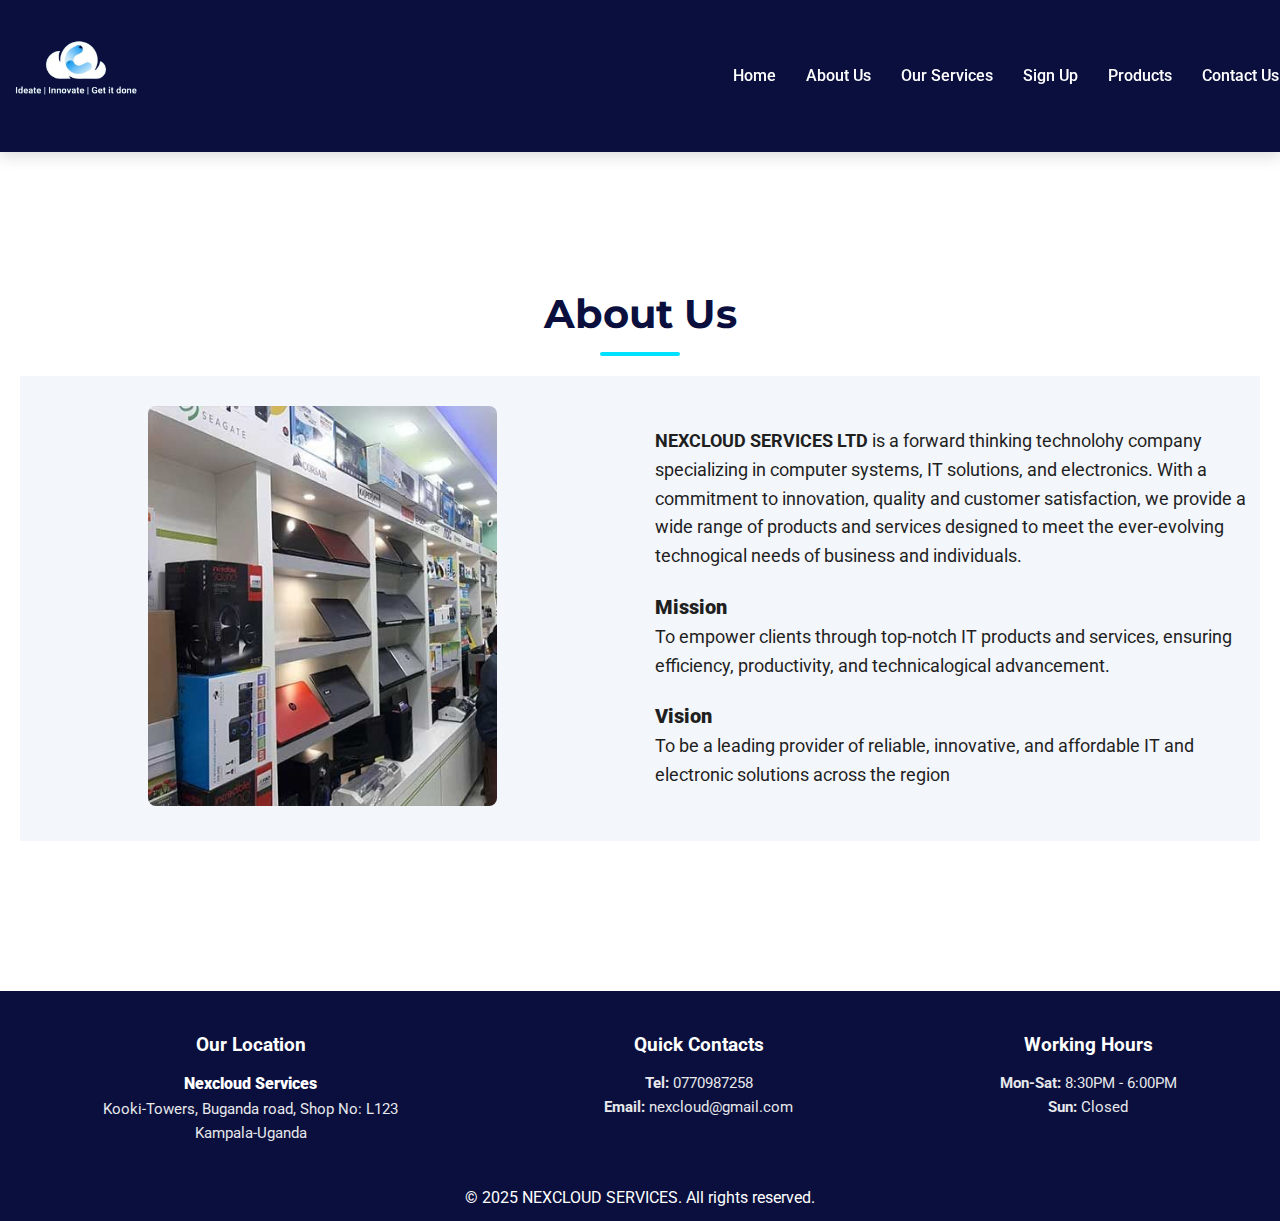
<file: about.html>
<!DOCTYPE html>
<html lang="en">

<head>
    <meta charset="UTF-8" />
    <meta name="viewport" content="width=device-width, initial-scale=1.0" />
    <title>NEXCLOUD SERVICES - About Us</title>
    <meta name="description"
        content="Learn more about NEXCLOUD SERVICES- Our Vision, Our Mission, and what drives us." />
    <link
        href="https://fonts.googleapis.com/css2?family=Montserrat:wght@400;600;700&family=Roboto:wght@300;400;500&display=swap"
        rel="stylesheet">
    <link rel="stylesheet" href="styles.css" />

</head>

<body>
    <header class="main-header">
        <div class="container">
            <img src="./images/cloud-removebg-preview (1).png" class="logo">
            <nav class="main-nav">
                <ul class="nav-links">
                    <li><a href="index.html">Home</a></li>
                    <li>
                        <a href="about.html">About Us</a>
                    </li>
                    <li><a href="services.html">Our Services</a></li>
                    <li><a href="SignUpForm.html">Sign Up</a></li>
                    <li><a href="products">Products</a></li>
                    <li><a href="contact.html">Contact Us</a></li>
                </ul>
            </nav>
        </div>
    </header>


    <section id="about-us" class="about-us section-padding">
        <div class="container">
            <h2>About Us</h2>
            <div class="container-grid">

                <div class="about-us-card">
                    <img src="./images/interior.jpg">
                </div>

                <div class="about-us-content">
                    <p>
                        <b>NEXCLOUD SERVICES LTD</b> is a forward thinking technolohy company specializing in
                        computer
                        systems, IT solutions, and
                        electronics. With a commitment to innovation, quality and customer satisfaction, we provide
                        a wide range of products and services
                        designed to meet the ever-evolving technogical needs of business and individuals.
                    </p>

                    <h3><b>Mission</b></h3>
                    <p>
                        To empower clients through top-notch IT products and services, ensuring efficiency,
                        productivity, and technicalogical
                        advancement.
                    </p>

                    <h3><b>Vision</b></h3>
                    <p>
                        To be a leading provider of reliable, innovative, and affordable IT and electronic solutions
                        across the region
                    </p>

                </div>

            </div>
        </div>
    </section>



    <footer>
        <div class="main-footer">
            <div class="footer-content">
                <h3>Our Location</h3>
                <h4><b>Nexcloud Services</b></h4>
                <p>Kooki-Towers, Buganda road, Shop No: L123</p>
                <p>Kampala-Uganda</p>
            </div>

            <div class="footer-content">
                <h3>Quick Contacts</h3>
                <p><b>Tel:</b> 0770987258</p>
                <p><b>Email:</b> nexcloud@gmail.com</p>
            </div>

            <div class="footer-content">
                <h3>Working Hours</h3>
                <p><b>Mon-Sat:</b> 8:30PM - 6:00PM</p>
                <p><b>Sun:</b> Closed</p>
            </div>
        </div>

        <div class="copyright">
            <p>&copy; 2025 NEXCLOUD SERVICES. All rights reserved.</p>
        </div>
    </footer>
</body>

</html>
</file>
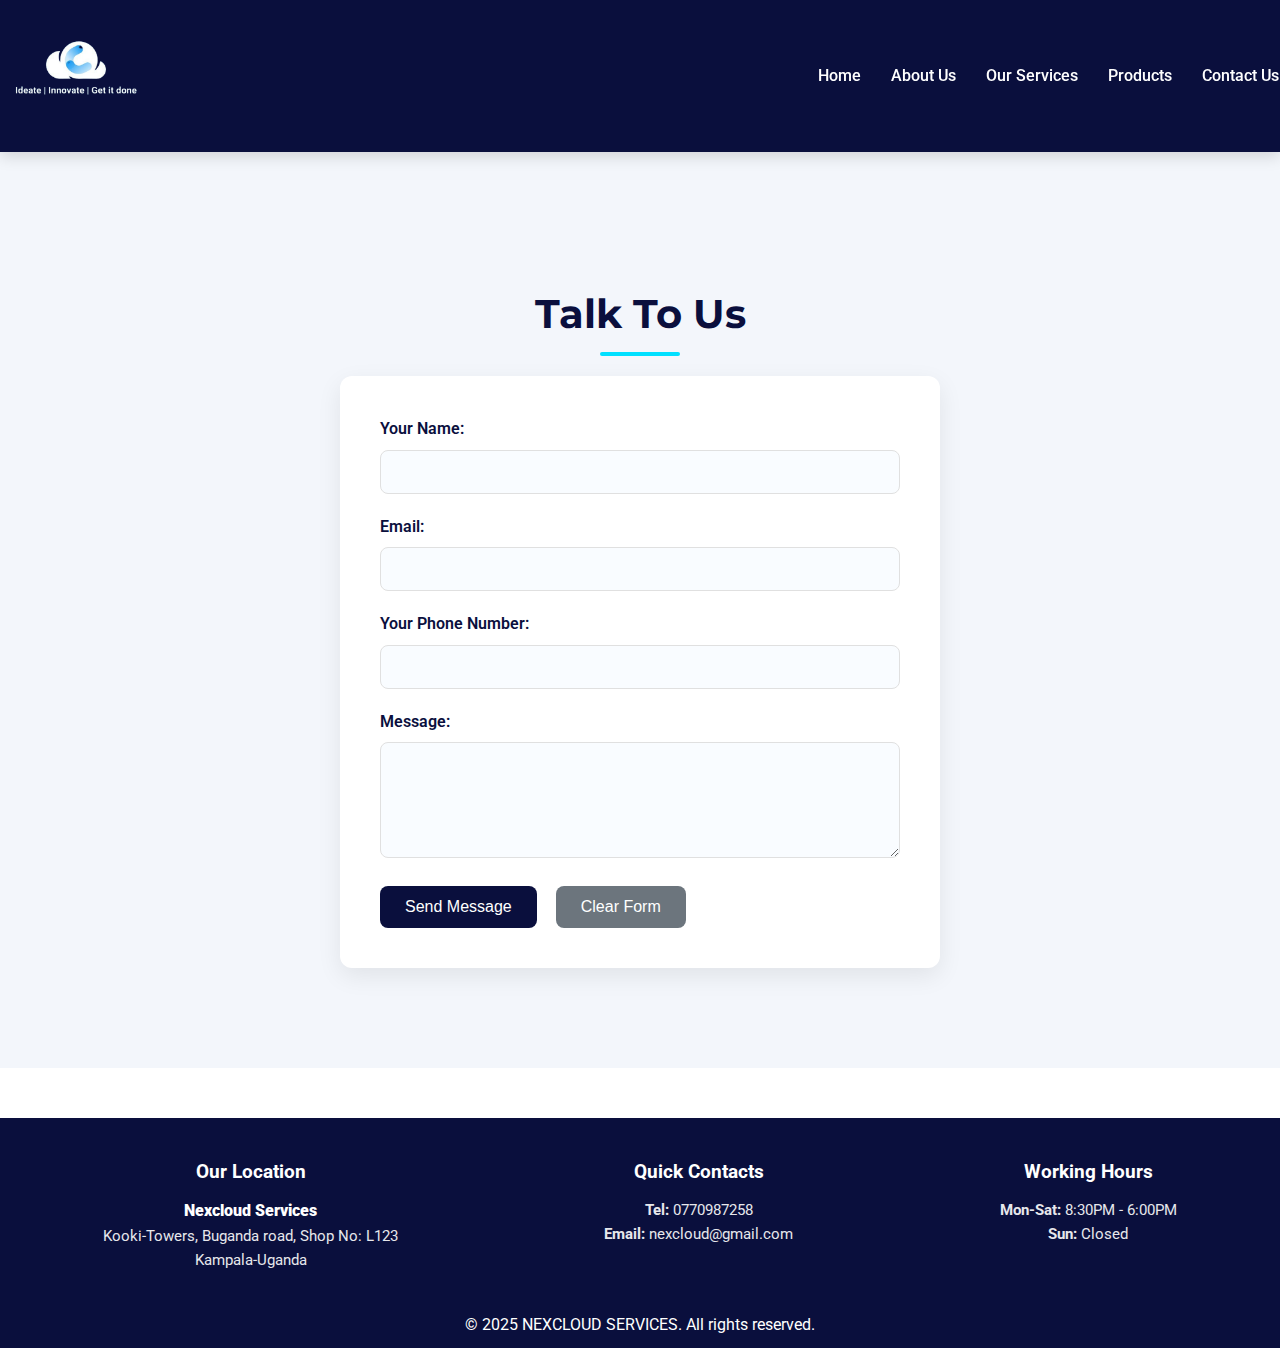
<file: contact.html>
<!DOCTYPE html>
<html lang="en">

<head>
    <meta charset="UTF-8" />
    <meta name="viewport" content="width=device-width, initial-scale=1.0" />
    <title>NEXCLOUD SOLUTIONS - Contact Us</title>
    <link rel="stylesheet" href="styles.css">
    <meta name="description"
        content="Contact NEXCLOUD SERVICES for inquiries, support, or to visit our office in Kooki Tower, Buganda Road." />
    <link
        href="https://fonts.googleapis.com/css2?family=Montserrat:wght@400;600;700&family=Roboto:wght@300;400;500&display=swap"
        rel="stylesheet">
</head>

<body>
    <header class="main-header">
        <div class="container">
            <img src="/images/cloud-removebg-preview (1).png" class="logo">
            <nav class="main-nav">
                <ul class="nav-links">
                    <li><a href="index.html">Home</a></li>
                    <li>
                        <a href="about.html">About Us</a></li>
                    <li><a href="services.html">Our Services</a></li>
                    <li><a href="products">Products</a></li>
                    <li><a href="contact.html">Contact Us</a></li>
                </ul>
            </nav>
        </div>
    </header>

    <main>




        <section id="feedback" class="form-section section-padding bg-light">
            <div class="container">
                <h2>Talk To Us</h2>
                <form class="main-form">
                    <div class="form-group">
                        <label for="feedback-name">Your Name:</label>
                        <input type="text" id="feedback-name" name="feedback-name" required>
                    </div>
                    <div class="form-group">
                        <label for="feedback-email">Email:</label>
                        <input type="email" id="feedback-email" name="feedback-email" required>
                    </div>
                    <div class="form-group">
                        <label for="feedback-phone">Your Phone Number:</label>
                        <input type="tel" id="feedback-phone" name="feedback-phone">
                    </div>
                    <div class="form-group">
                        <label for="feedback-message">Message:</label>
                        <textarea id="feedback-message" name="feedback-message" rows="5" required></textarea>
                    </div>
                    <button type="submit" class="btn btn-primary">Send Message</button>
                    <button type="reset" class="btn btn-secondary">Clear Form</button>
                </form>
            </div>

        </section>
    </main>

       <footer>
            <div class="main-footer">
                <div class="footer-content">
                    <h3>Our Location</h3>
                    <h4><b>Nexcloud Services</b></h4>
                    <p>Kooki-Towers, Buganda road, Shop No: L123</p>
                    <p>Kampala-Uganda</p>
                </div>

                <div class="footer-content">
                    <h3>Quick Contacts</h3>
                    <p><b>Tel:</b> 0770987258</p>
                    <p><b>Email:</b> nexcloud@gmail.com</p>
                </div>

                <div class="footer-content">
                    <h3>Working Hours</h3>
                    <p><b>Mon-Sat:</b> 8:30PM - 6:00PM</p>
                    <p><b>Sun:</b> Closed</p>
                </div>
            </div>

            <div class="copyright">
                <p>&copy; 2025 NEXCLOUD SERVICES. All rights reserved.</p>
            </div>
        </footer>
</body>

</html>
</file>
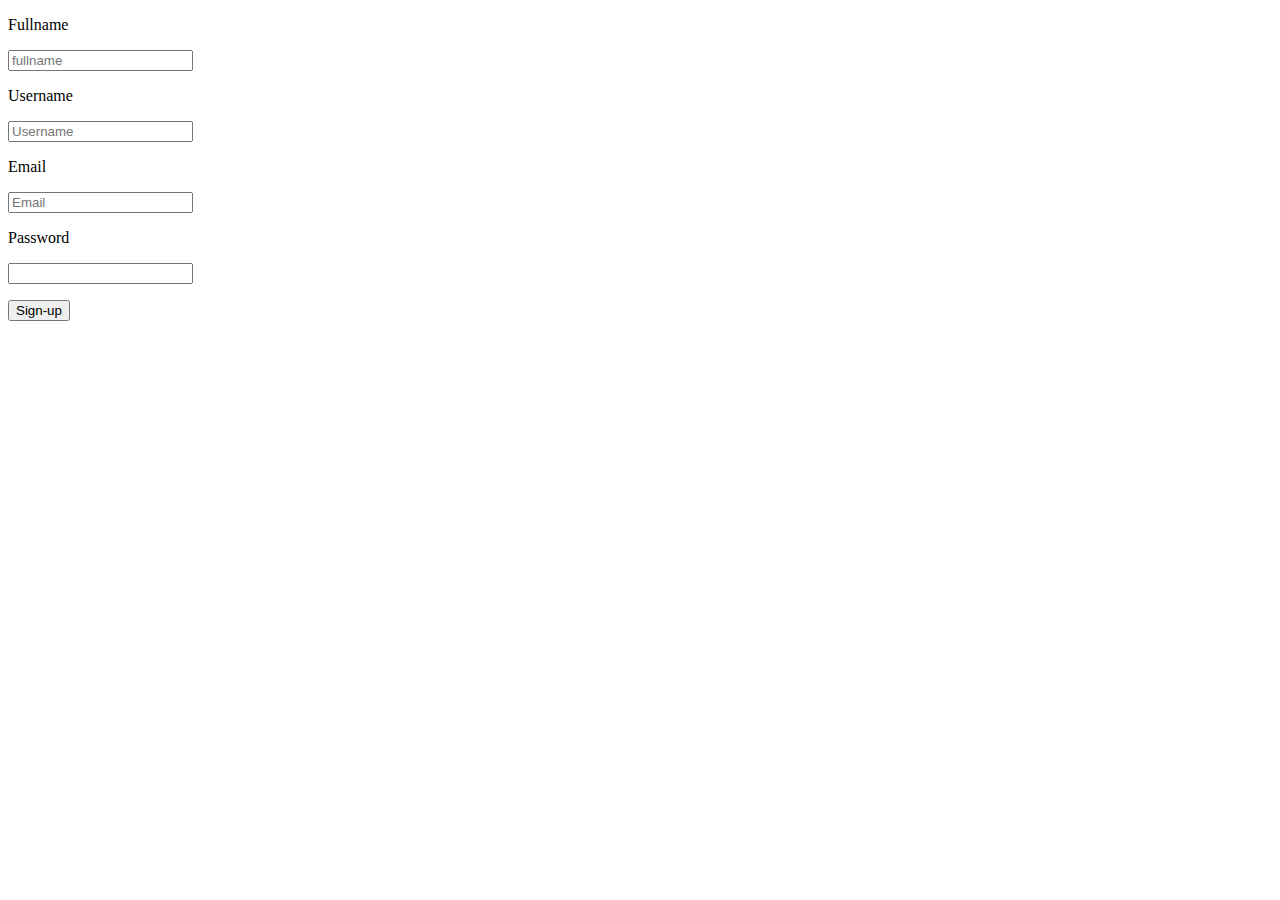
<file: SignUp.html>
<!DOCTYPE html>
<html>

<head>
    <title>SIGN-UP FORM</title>
    <link rel="stylesheet" type="text.css" href="./styles.css">
</head>

<body>
    <section id="sign-up form" class="sign-up section section-padding">
        <div class="Sign-up form">
            <Form action="" method="post">
                <p>Fullname</p>
                <input type="text" name="Fullname" placeholder="fullname">
                <p>Username</p>
                <input type="text" name="Username" placeholder="Username">
                <p>Email</p>
                <input type="text" name="Email" placeholder="Email">
                <p>Password</p>
                <input type="text" name="Password" plceholder="Password">
               <p><input type="button" value="Sign-up"></p>

        </div>
    </section>
</body>

</html>
</file>
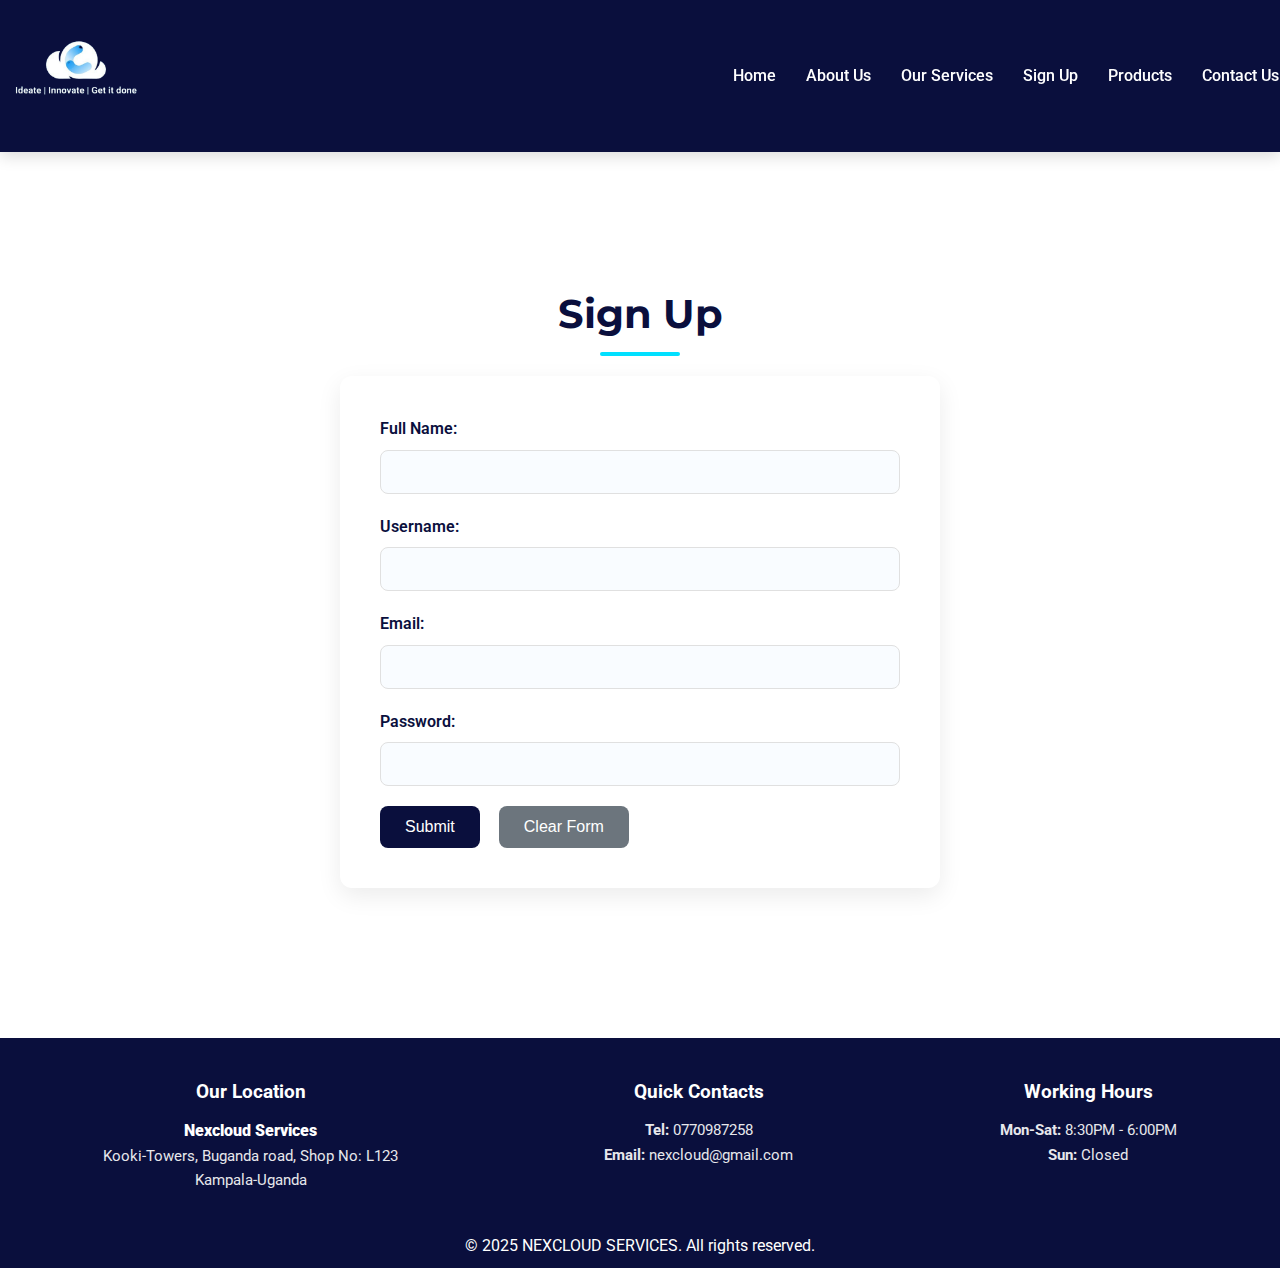
<file: SignUpForm.html>
<!DOCTYPE html>
<html>

<head>
    <meta charset="UTF-8" />
    <meta name="viewport" content="width=device-width, initial-scale=1.0" />
    <title>NEXCLOUD SERVICES -Sign Up</title>
    <meta name="description"
        content="NEXCLOUD SERVICES offers comprehensive computer systems, electronics, and IT solutions, including sales, repairs, networking, software installation, and consultancy." />
    <link rel="stylesheet" href="styles.css">
    <link
        href="https://fonts.googleapis.com/css2?family=Montserrat:wght@400;600;700&family=Roboto:wght@300;400;500&display=swap"
        rel="stylesheet">
    <link rel="stylesheet" type="text.css" href="./styles.css">
</head>

<body>
      <header class="main-header">
        <div class="container">
            <img src="/images/cloud-removebg-preview (1).png" class="logo">
            <nav class="main-nav">
                <ul class="nav-links">
                    <li><a href="index.html">Home</a></li>
                    <li>
                        <a href="about.html">About Us</a>
                    </li>
                    <li><a href="services.html">Our Services</a></li>
                    <li><a href="signUpForm.html">Sign Up</a></li>
                    <li><a href="Products.html">Products</a></li>
                    <li><a href="contact.html">Contact Us</a></li>
                </ul>
            </nav>
        </div>
    </header>



     <section id="feedback" class="form-section section-padding">
                <div class="sign-up-form container">
                    <h2>Sign Up</h2>
                    <form class="main-form">
                        <div class="form-group">
                            <label for="feedback-name">Full Name:</label>
                            <input type="text" id="Full-name" name="Full-name" required>
                        </div>
                        <div class="form-group">
                            <label for="feedback-email">Username:</label>
                            <input type="text" id="Username" name="Username" required>
                        </div>
                        <div class="form-group">
                            <label for="feedback-phone">Email:</label>
                            <input type="text" id="Email" name="Email">
                        </div>
                        <div class="form-group">
                            <label for="feedback-message">Password:</label>
                            <input type="text" id="Password" name="Password">
                        </div>
                        <button type="submit" class="btn btn-primary">Submit</button>
                        <button type="reset" class="btn btn-secondary">Clear Form</button>
                    </form>
                </div>
            </section>

    <footer>
        <div class="main-footer">
            <div class="footer-content">
                <h3>Our Location</h3>
                <h4><b>Nexcloud Services</b></h4>
                <p>Kooki-Towers, Buganda road, Shop No: L123</p>
                <p>Kampala-Uganda</p>
            </div>

            <div class="footer-content">
                <h3>Quick Contacts</h3>
                <p><b>Tel:</b> 0770987258</p>
                <p><b>Email:</b> nexcloud@gmail.com</p>
            </div>

            <div class="footer-content">
                <h3>Working Hours</h3>
                <p><b>Mon-Sat:</b> 8:30PM - 6:00PM</p>
                <p><b>Sun:</b> Closed</p>
            </div>
        </div>

        <div class="copyright">
            <p>&copy; 2025 NEXCLOUD SERVICES. All rights reserved.</p>
        </div>
    </footer>
</body>

</html>
</file>
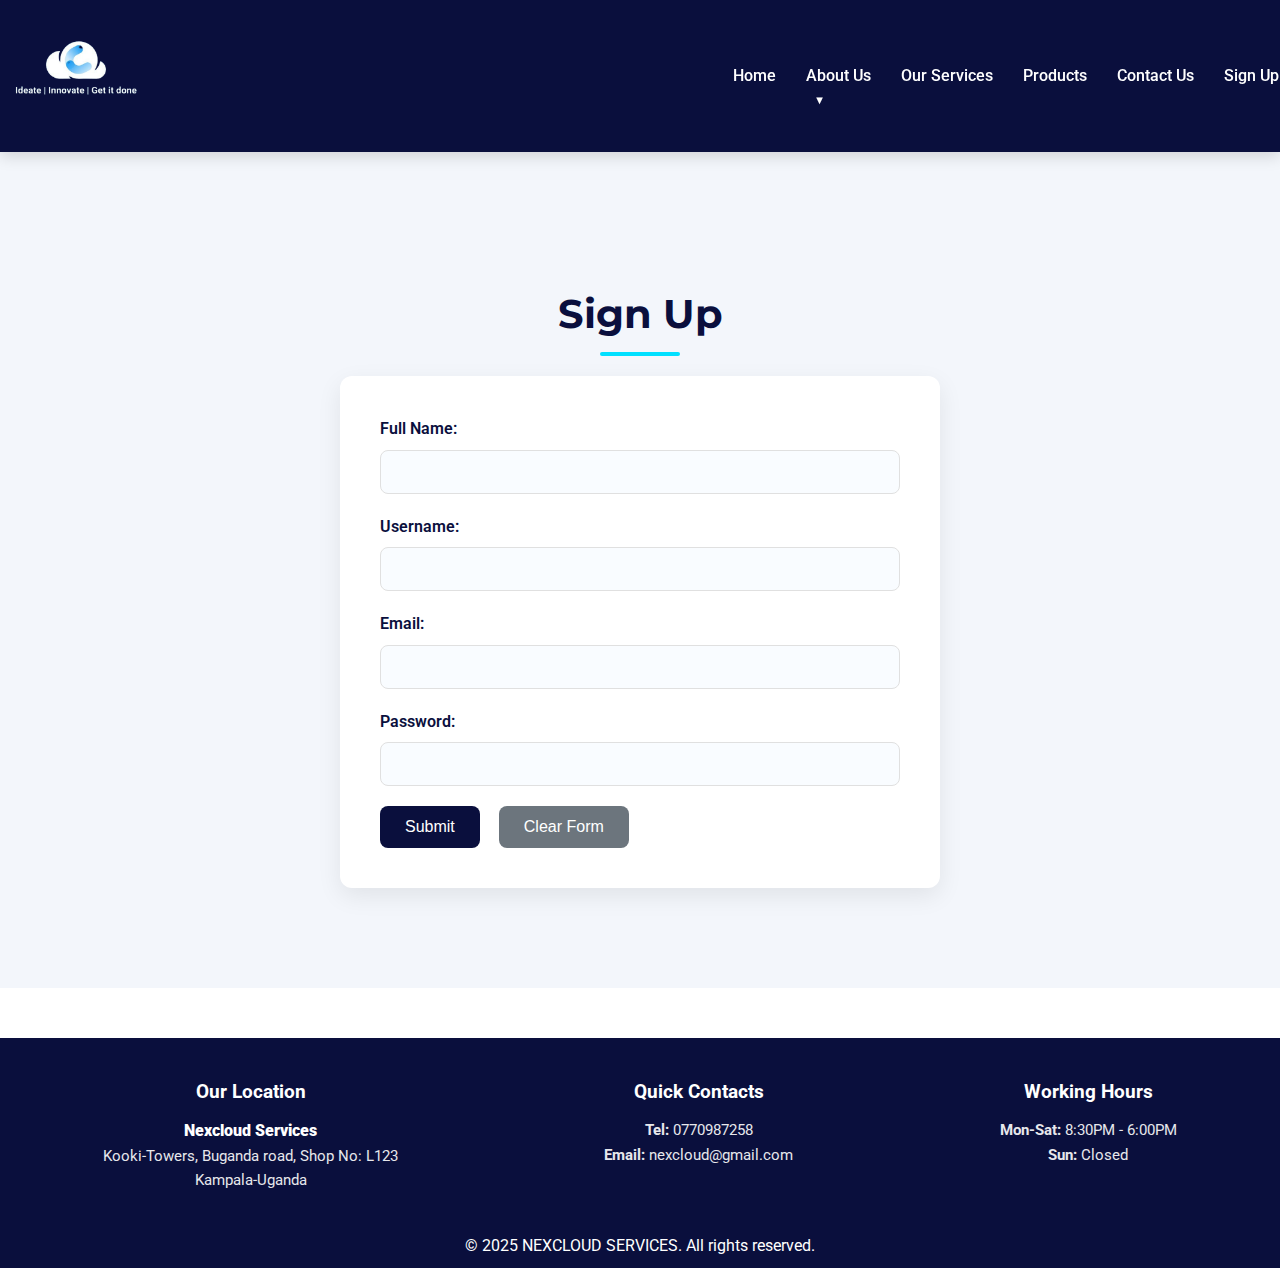
<file: why_choose_us.html>
<!DOCTYPE html>
<html lang="en">

<head>
    <meta charset="UTF-8" />
    <meta name="viewport" content="width=device-width, initial-scale=1.0" />
    <title>NEXCLOUD SERVICES</title>
    <meta name="description"
        content="NEXCLOUD SERVICES offers comprehensive computer systems, electronics, and IT solutions, including sales, repairs, networking, software installation, and consultancy." />
    <link rel="stylesheet" href="styles.css">
    <link
        href="https://fonts.googleapis.com/css2?family=Montserrat:wght@400;600;700&family=Roboto:wght@300;400;500&display=swap"
        rel="stylesheet">
</head>

<body>
    <header class="main-header">
        <div class="container">
            <img src="/images/cloud-removebg-preview (1).png" class="logo">
            <div class="container">
                <nav class="main-nav">
                    <ul class="nav-links">
                        <li><a href="index.html">Home</a></li>
                        <li>
                            <a href="about.html" class="dropdown-toggle">About Us</a>
                        </li>
                        <li><a href="services.html">Our Services</a></li>
                        <li><a href="#products">Products</a></li>
                        <li><a href="contact.html">Contact Us</a></li>
                        <li><a href="sign-up.html">Sign Up</a></li>
                    </ul>
                </nav>
            </div>
    </header>

    <section id="feedback" class="form-section section-padding bg-light">
        <div class="container">
            <h2>Sign Up</h2>
            <form class="main-form">
                <div class="form-group">
                    <label for="feedback-name">Full Name:</label>
                    <input type="text" id="Full-name" name="Full-name" required>
                </div>
                <div class="form-group">
                    <label for="feedback-email">Username:</label>
                    <input type="text" id="Username" name="Username" required>
                </div>
                <div class="form-group">
                    <label for="feedback-phone">Email:</label>
                    <input type="text" id="Email" name="Email">
                </div>
                <div class="form-group">
                    <label for="feedback-message">Password:</label>
                    <input type="text" id="Password" name="Password">
                </div>
                <button type="submit" class="btn btn-primary">Submit</button>
                <button type="reset" class="btn btn-secondary">Clear Form</button>
            </form>
        </div>
    </section>


    <footer>
        <div class="main-footer">
            <div class="footer-content">
                <h3>Our Location</h3>
                <h4><b>Nexcloud Services</b></h4>
                <p>Kooki-Towers, Buganda road, Shop No: L123</p>
                <p>Kampala-Uganda</p>
            </div>

            <div class="footer-content">
                <h3>Quick Contacts</h3>
                <p><b>Tel:</b> 0770987258</p>
                <p><b>Email:</b> nexcloud@gmail.com</p>
            </div>

            <div class="footer-content">
                <h3>Working Hours</h3>
                <p><b>Mon-Sat:</b> 8:30PM - 6:00PM</p>
                <p><b>Sun:</b> Closed</p>
            </div>
        </div>

        <div class="copyright">
            <p>&copy; 2025 NEXCLOUD SERVICES. All rights reserved.</p>
        </div>
    </footer>
</body>

</html>
</file>
<file: styles.css>
/* --- Base Styles & Reset --- */
:root {
    --primary-color: #0a0f3d;
    /* Dark Blue */
    --secondary-color: #00e0ff;
    /* Bright Cyan */
    --accent-color: #0054d1;
    /* Medium Blue for hover */
    --light-bg: #f3f6fb;
    /* Light background */
    --dark-text: #1f1f1f;
    /* Dark text */
    --light-text: #ffffff;
    /* Light text */
    --card-bg: #ffffff;
    --border-color: #e0e0e0;
    --shadow-light: rgba(0, 0, 0, 0.08);
    --shadow-medium: rgba(0, 0, 0, 0.15);
}

* {
    margin: 0;
    padding: 0;
    box-sizing: border-box;
}

body {
    font-family: 'Roboto', sans-serif;

    color: var(--dark-text);
    line-height: 1.6;
    scroll-behavior: smooth;
}


a {
    color: var(--secondary-color);
    text-decoration: none;
    transition: color 0.3s ease;
}

a:hover {
    color: var(--accent-color);
    text-decoration: underline;
}

ul {
    list-style: none;
}



.section-padding {
    padding: 80px 0;
}

.bg-light {
    background-color: var(--light-bg);
}

/* --- Buttons --- */
.btn {
    display: inline-block;
    padding: 12px 25px;
    border-radius: 8px;
    font-weight: 500;
    text-align: center;
    transition: all 0.3s ease;
    border: none;
    cursor: pointer;
    font-size: 1rem;
}

.btn-primary {
    background-color: var(--primary-color);
    color: var(--light-text);
}

.btn-primary:hover {
    background-color: var(--accent-color);
    transform: translateY(-2px);
    box-shadow: 0 4px 10px rgba(0, 0, 0, 0.2);
}

.btn-secondary {
    background-color: #6c757d;
    /* Grey */
    color: var(--light-text);
}

.btn-secondary:hover {
    background-color: #5a6268;
    transform: translateY(-2px);
    box-shadow: 0 4px 10px rgba(0, 0, 0, 0.2);
}

.btn-danger {
    background-color: #dc3545;
    /* Red */
    color: var(--light-text);
}

.btn-danger:hover {
    background-color: #c82333;
    transform: translateY(-2px);
    box-shadow: 0 4px 10px rgba(0, 0, 0, 0.2);
}

/* --- Header --- */
.main-header {
    background-color: var(--primary-color);
    color: var(--light-text);
    padding: 1px;
    box-shadow: 0 4px 15px rgba(0, 0, 0, 0.15);
    position: sticky;
    top: 0;
    z-index: 1000;
}

.main-header .container {
    display: flex;
    justify-content: space-between;
    align-items: center;
    flex-wrap: wrap;
}

.logo {

    height: 100%;
    left: 10px;
    width: 150px;
    height: auto;
}

.logo a {
    font-family: 'Montserrat', sans-serif;
    font-size: 28px;
    font-weight: 700;
    letter-spacing: 1px;
    color: var(--light-text);
    text-decoration: none;
    transition: color 0.3s ease;
}

.logo a:hover {
    color: var(--secondary-color);
}


/* Hide real checkbox off-screen but keep it focusable */
.menu-toggle {
    position: absolute;
    left: -9999px;
    width: 1px;
    height: 1px;
    overflow: hidden;
}

/* Hamburger button (hidden on desktop) */
.menu-btn {
    display: none;
    /* shown in mobile media query */
    width: 36px;
    height: 26px;
    cursor: pointer;
    -webkit-tap-highlight-color: transparent;
    align-items: center;
    justify-content: center;
    gap: 4px;
    z-index: 1100;
    /* sits above the menu */
}

.menu-btn span {
    display: block;
    width: 100%;
    height: 3px;
    border-radius: 3px;
    background: #fff;
    transition: transform .28s ease, opacity .28s ease;
}




.main-nav .nav-links {
    display: flex;
    gap: 30px;
    align-items: center;
}

.main-nav .nav-links li a {
    color: var(--light-text);
    font-weight: 500;
    font-size: 1rem;
    padding: 5px 0;
    position: relative;
    transition: color 0.3s ease;
}

.main-nav .nav-links li a::after {
    content: '';
    position: absolute;
    left: 0;
    bottom: 0;
    width: 0;
    height: 2px;
    background-color: var(--secondary-color);
    transition: width 0.3s ease;
}

.main-nav .nav-links li a:hover::after {
    width: 100%;
}

.main-nav .nav-links .dropdown-toggle {
    cursor: pointer;
    display: flex;
    align-items: center;
}

.main-nav .nav-links .dropdown-toggle::after {
    content: '▼';
    /* Dropdown arrow */
    font-size: 0.7em;
    margin-left: 8px;
    transition: transform 0.3s ease;
}

.main-nav .nav-links li:hover .dropdown-toggle::after {
    transform: rotate(180deg);
}


.dropdown-menu {
    position: absolute;
    background-color: var(--primary-color);
    box-shadow: 0 8px 16px rgba(0, 0, 0, 0.3);
    min-width: 160px;
    z-index: 1;
    opacity: 0;
    visibility: hidden;
    transform: translateY(10px);
    transition: opacity 0.3s ease, transform 0.3s ease;
    border-radius: 5px;
    padding: 10px 0;
    top: calc(100% + 5px);
    /* Position below the parent link */
    left: 10;
    /* Align with parent link */
}

.main-nav .nav-links li:hover .dropdown-menu {
    opacity: 1;
    visibility: visible;
    transform: translateY(0);
}

.dropdown-menu li {
    padding: 0;
}

.dropdown-menu li a {
    color: var(--light-text);
    padding: 10px 20px;
    display: block;
    white-space: nowrap;
    transition: background-color 0.2s ease, color 0.2s ease;
}

.dropdown-menu li a:hover {
    background-color: var(--accent-color);
    color: var(--light-text);
    text-decoration: none;
}

.checkbtn{
    font-size: 30px;
    color: white;
    float: right;
    line-height: 80px;
    
}


/* --- Hero Section --- */
.hero-section {
    background-image: url(./images/office.jpg);

    color: var(--accent-color) text-align: center;
    padding: 120px 0;
    display: flex;
    align-items: center;
    justify-content: center;
    min-height: 500px;
    background-attachment: ;
    background-repeat: no-repeat;
    background-position: center;
    background-attachment: fixed;
    background-size: cover;
}

.hero-section h2 {
    font-family: 'Montserrat', sans-serif;
    font-size: 3.5rem;
    margin-bottom: 20px;
    line-height: 1.2;
    text-shadow: 0 2px 4px rgba(80, 207, 63, 0.3);
    color: var(--accent-color);
}

.hero-section p {
    font-size: 1.25rem;
    margin-bottom: 40px;
    max-width: 700px;
    margin-left: auto;
    margin-right: auto;
    text-align: center;
    color: white;
}

.hero-section .btn {
    font-size: 1.1rem;
    padding: 15px 35px;


}

/* --- Section Headings --- */
h2 {
    font-family: 'Montserrat', sans-serif;
    font-size: 2.5rem;
    color: var(--primary-color);
    margin-bottom: 20px;
    text-align: center;
    position: relative;
    padding-bottom: 10px;
    padding-top: 50px;
}

h2::after {
    content: '';
    position: absolute;
    left: 50%;
    transform: translateX(-50%);
    bottom: 0;
    width: 80px;
    height: 4px;
    background-color: var(--secondary-color);
    border-radius: 2px;
}

/* About us section */

.about-us-container {
    background-color: var(--light-bg);
    padding: 0 20px;
    padding-bottom: 70px;



}

.container-grid {
    display: grid;
    grid-template-columns: auto auto;
    align-items: center;
    justify-content: center;
    gap: 30px;
    margin: 0;

}

.about-us-card {
    border-radius: 10px;
    padding: 20px;
    text-align: center;
    display: flex;
    flex-direction: column;
    align-items: center;
    padding-top: 30px;
}

.about-us-card img {
    max-width: 100%;
    height: 400px;
    /* Fixed height for consistent card size */
    object-fit: contain;
    /* Ensures the image fits without cropping */
    border-radius: 8px;
    margin-bottom: 15px;

}

.about-us-content h3 {
    font-size: 20px;
    padding-top: 20px;
}

.about-us-content p {
    font-size: 18px;
}




/* --- Services Section --- */
.service-container {
    background-color: var(--light-bg);
    padding: 0 80px;
    margin: 0 auto;
    min-height: 100px;
    padding-bottom: 80px;

}

.service-grid {
    display: grid;
    grid-template-columns: repeat(auto-fit, minmax(280px, 1fr));
    gap: 30px;
    padding: 30px;
}

.service-card {
    background: var(--card-bg);
    padding: 30px;
    border-radius: 12px;
    box-shadow: 0 8px 20px var(--shadow-light);
    border-left: 6px solid var(--secondary-color);
    transition: transform 0.3s ease, box-shadow 0.3s ease;
    text-align: center;
}

.service-card img {
    height: 80%;
    width: 200px;
}

.service-card:hover {
    transform: translateY(-8px);
    box-shadow: 0 15px 35px rgba(0, 224, 255, 0.2);
}

.service-card h3 {
    font-family: 'Montserrat', sans-serif;
    font-size: 20px;
    color: var(--primary-color);
    margin-bottom: 15px;
}

.service-card p {
    color: #555;
}

/* --- Why Choose Us / Benefits Section --- */

.benefits-grid {
    display: flex;
    flex-wrap: wrap;
    justify-content: center;
    gap: 35px;
    margin-top: 50px;
}

.benefit-card {
    flex: 1 1 280px;
    /* Allows cards to grow and shrink */
    background: var(--card-bg);
    padding: 25px;
    border-radius: 12px;
    border-left: 6px solid var(--primary-color);
    box-shadow: 0 8px 16px var(--shadow-light);
    transition: transform 0.3s ease, box-shadow 0.3s ease, border-color 0.3s ease;
    text-align: center;

}

.benefit-card:hover {
    transform: translateY(-6px);
    box-shadow: 0 15px 30px rgba(0, 0, 0, 0.1);
    border-left-color: var(--secondary-color);
}

.benefit-card p {
    font-weight: 500;
    color: #333;
    font-size: 1.1rem;
}


/* --- Products Section --- */
.products-container {
    background-color: var(--light-bg);
    padding-bottom: 70px;

}

.container-grid {
    background-color: var(--light-bg);
    display: grid;
    grid-template-columns: repeat(auto-fit, minmax(250px, 1fr));
    gap: 30px;
    margin: 20px;



}

.product-card {
    background: var(--card-bg);
    border-radius: 10px;
    padding: 20px;
    box-shadow: 0 6px 18px var(--shadow-light);
    transition: transform 0.3s ease, box-shadow 0.3s ease;
    text-align: center;
    display: flex;
    flex-direction: column;
    align-items: center;
}

.product-card:hover {
    transform: translateY(-8px);
    box-shadow: 0 12px 25px var(--shadow-medium);
}

.product-card img {
    max-width: 100%;
    height: 180px;
    /* Fixed height for consistent card size */
    object-fit: contain;
    /* Ensures the image fits without cropping */
    border-radius: 8px;
    margin-bottom: 15px;
    background-color: #f0f0f0;
    /* Light background for images */
}

.product-card h3 {
    font-family: 'Montserrat', sans-serif;
    font-size: 1.3rem;
    color: var(--primary-color);
    margin-top: auto;
    /* Pushes the title to the bottom if content is less */
}

/* --- Forms Section --- */
.form-section .main-form {
    background: var(--card-bg);
    padding: 40px;
    border-radius: 12px;
    max-width: 600px;
    margin: 20px auto;
    box-shadow: 0 8px 25px var(--shadow-light);
}

.form-group {
    margin-bottom: 20px;
}

.form-group label {
    display: block;
    margin-bottom: 8px;
    font-weight: 600;
    color: var(--primary-color);
}

.form-group input,
.form-group select,
.form-group textarea {
    width: 100%;
    padding: 12px 15px;
    border: 1px solid var(--border-color);
    border-radius: 8px;
    font-size: 1rem;
    background: #f9fcff;
    transition: border-color 0.3s ease, box-shadow 0.3s ease;
}

.form-group input:focus,
.form-group select:focus,
.form-group textarea:focus {
    outline: none;
    border-color: var(--secondary-color);
    box-shadow: 0 0 0 3px rgba(0, 224, 255, 0.2);
}

.form-group textarea {
    resize: vertical;
    /* Allow vertical resizing */
    min-height: 100px;
}

.main-form .btn {
    width: auto;
    margin-right: 15px;
}


.main-form .btn:last-child {
    margin-right: 0;
}

.place-an-order-container {
    background-color: var(--light-bg);
    padding-bottom: 80px;
}

.place-an-order-grid {
    margin: 50px;
}

.place-an-order-card {
    background-color: var(--card-bg);

}

/* .sign-up section */
.sign-up-container {
    background-color: var(--light-bg);
    padding-bottom: 70px;
}

.card-container {
    display: flex;
    justify-content: center;
    flex-wrap: wrap;
    margin-top: 100px;
}

.card {
    width: 325px;
    background-color: #a73535;
    border-radius: 8px;
    overflow: hidden;
    box-shadow: 0px 2px 4px rgba(0, 0, 0, 0.2);
    margin: 20px;
}

.card-content {
    padding: 16px;
}

.card-content p {
    color: #555;
    font-size: 15px;
    line-height: 1.3;
}

.card-content .btn {
    display: inline-block;
    padding: 8px 16px;
    background-color: #333;
    text-decoration: none;
    border-radius: 4px;
    margin-top: 16px;
    color: #ffffff;
}


.SignUp-grid {
    display: grid;
    grid-template-columns: auto;
    align-items: center;
    align-content: center;
}

.signUp-box {
    width: 360px;
    height: 620px;
    margin: auto;
    background-color: white;
    border-radius: 3px;

}

sign-up form {
    background: var(--light-bg);
    position: absolute;
    top: 50%;
    left: 50%;
    transform: translate(-50% -50%);
    width: 350%;

}

.sign-up form h1 {
    font-size: 40px;
    text-align: center;
    text-transform: uppercase;
    margin: 40px 0;
}

.sign-up form p {
    font-size: 20px;
    margin: 15px 0;
}

.sign-up form input {
    font-size: 16px;
    padding: 2% 0px;
    width: 100%;
    border: 0;
    border-radius: 5px;
    outline: none;
}

.sign-up form button {
    font-size: 18px;
    font-weight: bold;
    margin: 20px 0;
    padding: 10px 15px;
    width: 50%;
    border-radius: 5px;
}

.sign-up form button hover {
    color: black;
}







/* --- Contact Section --- */
.contact-section {
    text-align: center;
}

.contact-info p {
    font-size: 1.1rem;
    margin-bottom: 10px;
    color: #333;
}

.contact-info a {
    font-weight: 500;
}

.social-links {
    margin-top: 30px;
}

.social-links h3 {
    font-family: 'Montserrat', sans-serif;
    font-size: 1.6rem;
    color: var(--primary-color);
    margin-bottom: 20px;
}

.social-links .social-icon {
    display: inline-grid;
    background-color: whitesmoke;
    color: var(--light-text) padding: 1em;
    border-radius: 50%;
    height: 64px;
    width: 64px;
    box-size: border-box;
    transition: background-color 0.3s ease, transform 0.3s ease;
}

.social-links a svg {
    height: 32px;
}

.social-links a::before {
    content: attr(data-social);
    position: absolute;
    background-color: var(--accent-color);
    color: #e0e0e0;
    text-decoration: none;
    padding: 0.5em 1em;
    border-radius: 100px;
    box-shadow: 0 5px 10px rgba(0, 0, 0, 0.05);
    transform: translateY(-30px) rotate(25deg);
    opacity: 0;
    transition: 200ms cubic-bezier(.42, 0, .44, 1.68);
}

.Socia-links a:hover {
    background-color: var(--accent-color);
    fill: white;
}

.Socia-links a:hover {
    fill: white;
}

.Socia-links a::after {
    content: '';
    position: absolute;
    height: 0;
    width: 0;
    border-left: 8px solid transparent;
    border-right: 8px solid transparent;
    border-top: 10px solid var(--accent-color);
    transform: translateY(0) rotate(25deg);
    opacity: 0;
    transition: 200ms cubic-bezier(.42, 0, .44, 1.68);
}

.social-links a:hover::before {
    transform: translateY(-65px) rotate(0);
    opacity: 1;
}

.Socia-links img {
    width: 30px;
    height: 10px;
    margin: 0 px;
    transition: transform 0.3s;
}

.Social-icons img: hover {
    transform: scale(1.1);
}


/* /* --- Footer ---  */

.main-footer {
    background-color: var(--primary-color);
    color: var(--light-text);
    text-align: center;
    padding: 30px 0;
    margin-top: 50px;
    display: grid;
    grid-template-columns: auto auto auto;
}

.main-footer p {
    font-size: 0.95rem;
    opacity: 0.9;
    background-color: var(--primary-color);
}

.main-footer h3 {
    padding: 10px;
}

.copyright {
    color: white;
    font-size: 16px;
    text-align: center;
    background-color: var(--primary-color);
    padding: 10px;
}


/* --- Media Queries for Responsiveness --- */
@media (max-width: 992px) {
    .main-nav .nav-links {
        gap: 20px;
    }


    .nav-links {
        flex-direction: column;
        gap: 15px;
        width: 100%;
        text-align: center;
    }

    .nav-links li a {
        display: block;
        padding: 10px 0;
    }
}






.hero-section h2 {
    font-size: 2.8rem;
}
}

@media (max-width: 768px) {
    .main-header .container {
        flex-direction: column;
        align-items: flex-start;
        gap: 15px;
    }

    .main-nav {
        width: 100%;
    }

    .main-nav .nav-links {
        flex-direction: column;
        align-items: flex-start;
        gap: 10px;
        width: 100%;
    }

    .main-nav .nav-links li {
        width: 100%;
        text-align: left;
    }

    .main-nav .nav-links li a {
        padding: 8px 0;
    }

    .dropdown-menu {
        position: static;
        /* Stack dropdown items normally */
        box-shadow: none;
        opacity: 1;
        visibility: visible;
        transform: none;
        background-color: rgba(0, 0, 0, 0.2);
        /* Slightly darker background for nested items */
        margin-top: 5px;
        border-radius: 0;
    }

    .dropdown-menu li a {
        padding-left: 30px;
        /* Indent dropdown items */
    }

    .hero-section {
        padding: 80px 20px;
        min-height: 400px;
    }

    .hero-section h2 {
        font-size: 2.2rem;
    }

    .hero-section p {
        font-size: 1.1rem;
    }

    h2 {
        font-size: 2rem;
    }

    .section-padding {
        padding: 50px 0;
    }

    .service-grid,
    .product-grid {
        grid-template-columns: repeat(auto-fit, minmax(240px, 1fr));
    }

    .product-card img {
        height: 150px;
    }

    .form-section .main-form {
        padding: 30px 25px;
    }

    .social-links .social-icon {
        margin: 5px;
        font-size: 0.9rem;
        padding: 8px 15px;
    }
}

@media (max-width: 480px) {
    .logo a {
        font-size: 24px;
    }

    .hero-section h2 {
        font-size: 1.8rem;
    }

    h2 {
        font-size: 1.8rem;
    }

    .service-card,
    .benefit-card,
    .product-card {
        padding: 20px;
    }

    .product-card img {
        height: 120px;
    }





}
</file>
